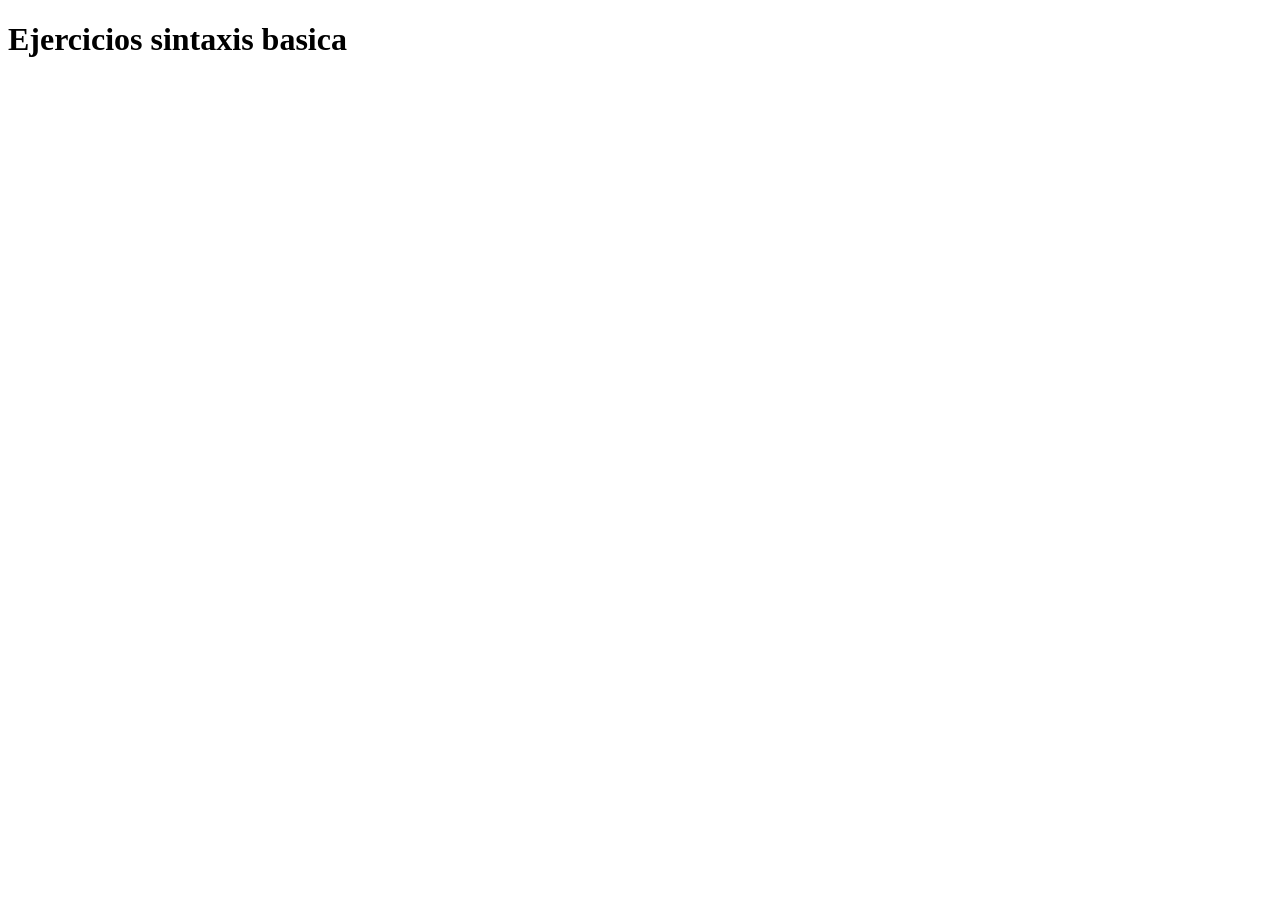
<file: Ejercicios Clase 2/Archivo js/index.html>
<!DOCTYPE html>
<html lang="en">
<head>
    <meta charset="UTF-8">
    <meta name="viewport" content="width=device-width, initial-scale=1.0">
    <title>Clase 2: Sintaxis basica</title>
</head>
<body>
    <h1>Ejercicios sintaxis basica</h1>




    <script src="script.js"></script>
</body>
</html>
</file>
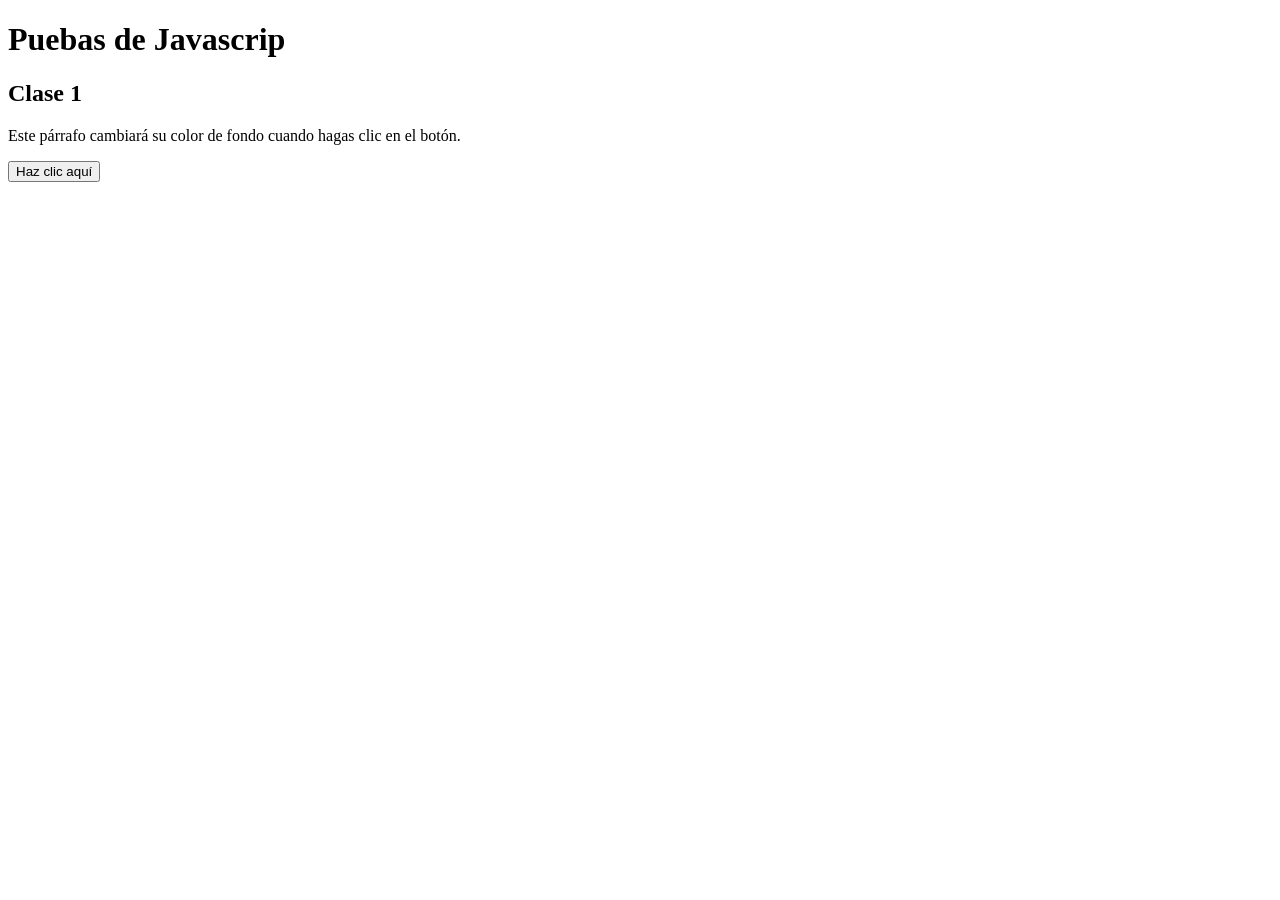
<file: Ejercicios Clase 2/calculadora/index.html>
<!DOCTYPE html>
<html lang="en">
<head>
    <meta charset="UTF-8">
    <meta name="viewport" content="width=device-width, initial-scale=1.0">
    <title>Javascrip Frontend</title>
</head>
<body>
    <h1 id="titulo">Puebas de Javascrip</h1>
    <h2>Clase 1</h2>

    <p id="parrafo">Este párrafo cambiará su color de fondo cuando hagas clic en el botón.</p>

    <button id="botonCambiar">Haz clic aquí</button>

    <!-- El manejador de eventos se encuentra en script.js -->




<script src="script.js"></script>


</body>
</html>
</file>
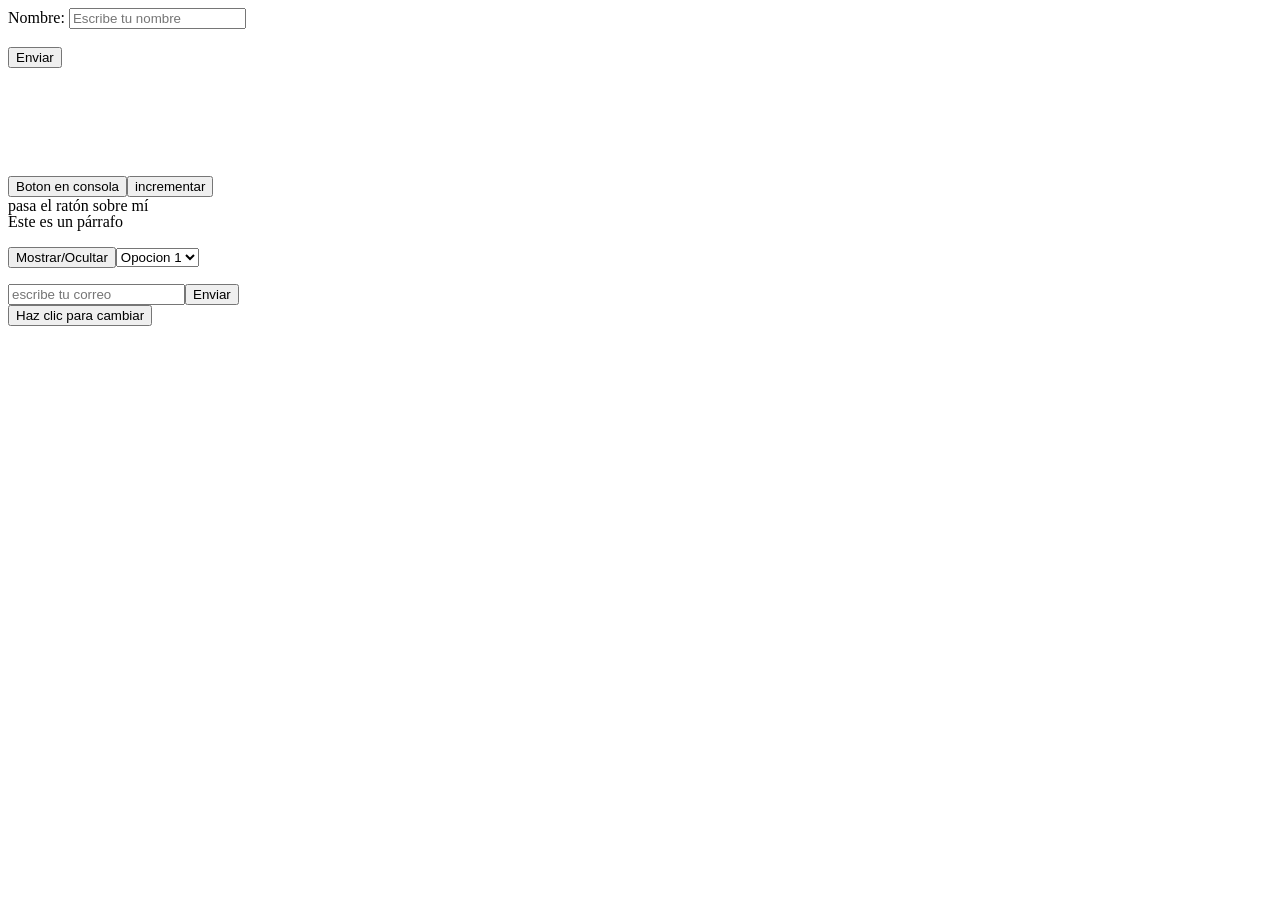
<file: Ejercicios Clase 3/crear un formulario interactivo/index.html>
<!DOCTYPE html>
<html lang="en">
<head>
    <meta charset="UTF-8">
    <meta name="viewport" content="width=device-width, initial-scale=1.0">
    <title>Formulario Interactivo</title>
    <link rel="stylesheet" href="style.css">
</head>
<body>
    <form id="miFormulario">
        <label for="campoTexto">Nombre:</label>
        <input type="text" id="campoTexto" placeholder="Escribe tu nombre">
        <span id="mensajeError" class="error"></span>
        <br><br>
        <button type="submit">Enviar</button>
    </form>
    <p id="mensajeExito" class="success" style="display:none;">Formulario enviado con éxito.</p>

    <br> <br> <br> <br> <br> <br>


    

    <script src="script.js"></script>
</body>
</html>
</file>
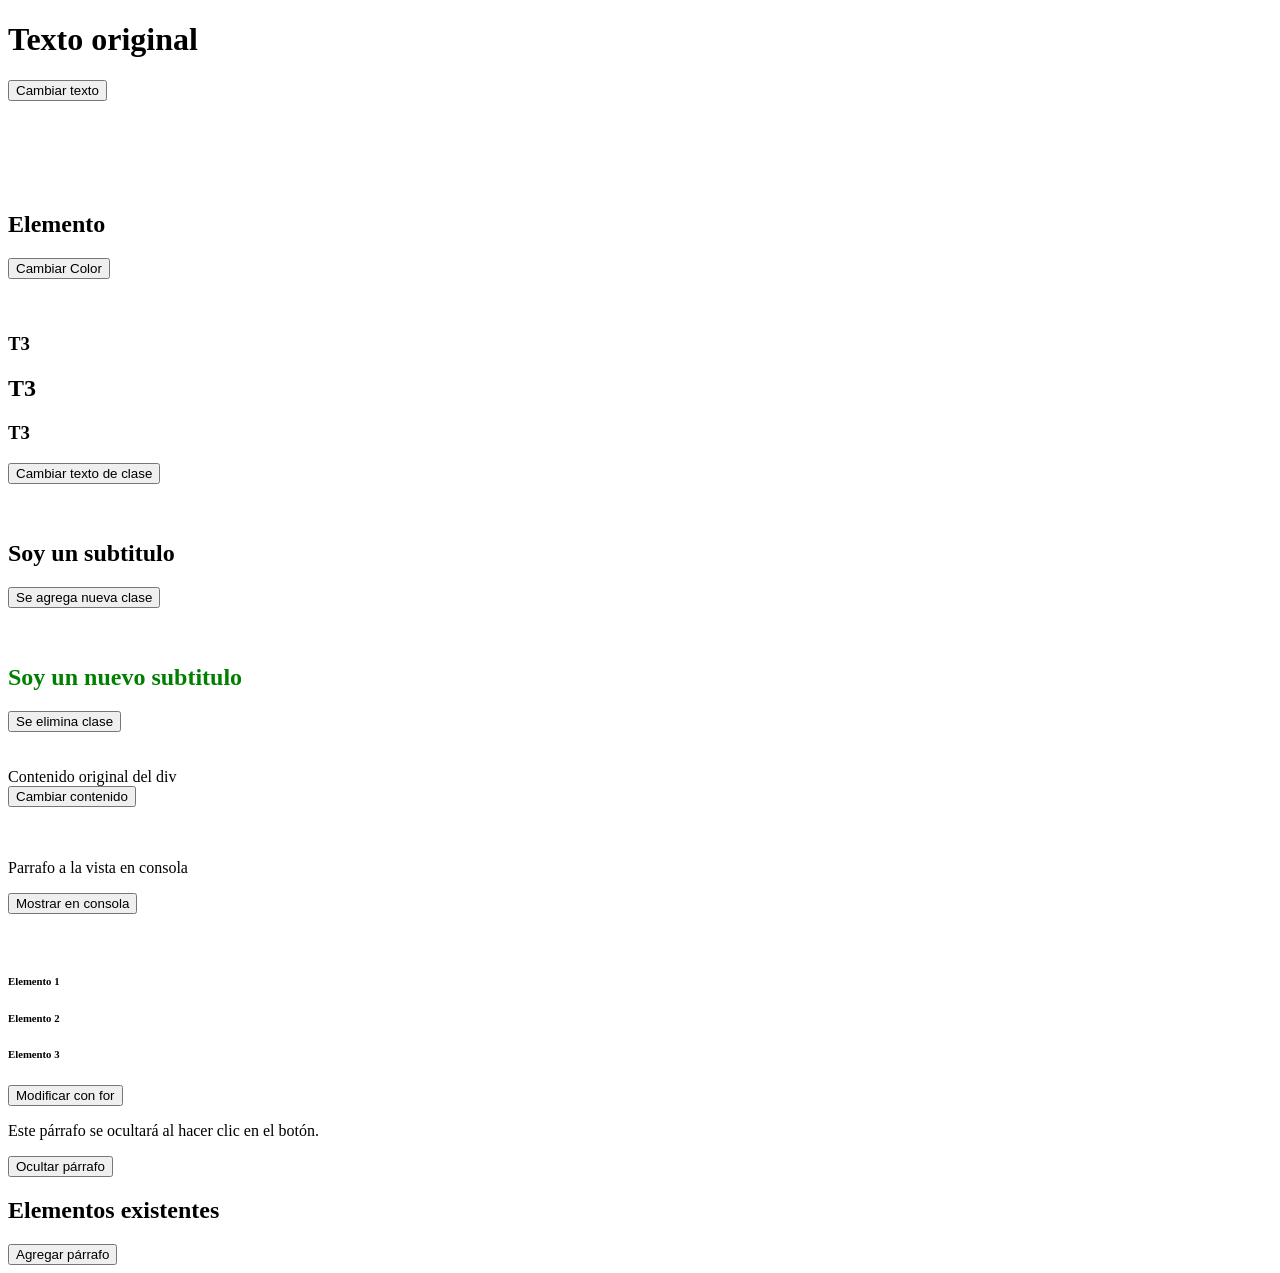
<file: Ejercicios Clase 3/crear un scrip que cambie el texto de un encabezado/index.html>
<!DOCTYPE html>
<html lang="es">
<head>
  <meta charset="UTF-8">
  <title>Ejemplo de cambio de texto</title>
  <link rel="stylesheet" href="styles.css">
</head>
<body>
<!-- Ejercicio 1-->
  <h1 id="titulo">Texto original</h1>
  <button onclick="cambiarTexto()">Cambiar texto</button>

  <br><br> <br> <br> <br> <br>

<!-- Ejercicio 2-->

  <h2 id="elemento"> Elemento</h2>
  <button onclick="cambiarColor()">Cambiar Color</button>

   <br><br> <br> 

  <!-- Ejercicio 3 -->
<h3 class="TEXTO3">T3</h3>
<h2 class="TEXTO3">T3</h2>
<h3 class="TEXTO3">T3</h3>
<button onclick="cambiarTextoClase()">Cambiar texto de clase</button>

 <br><br> <br> 

 <!-- Ejercicio 4 -->

<h2 id="subtitulo">Soy un subtitulo</h2>
<button onclick="agregarClase()">Se agrega nueva clase</button>

 <br><br> <br> 

 <!--ejercicio 5-->

<h2 id="subtitulo5" class="subtitulo2">Soy un nuevo subtitulo</h2>
<button onclick="eliminarClase()">Se elimina clase</button>

<br><br> <br> 


<!-- Ejercicio 6 -->
<div id="miDiv">Contenido original del div</div>
<button onclick="cambiarContenido()">Cambiar contenido</button>

<br><br> <br> 


<!-- Ejercicio 7 -->
<p id="miParrafo">Parrafo a la vista en consola</p>
<button onclick="mostrarTexto()">Mostrar en consola</button>

<br><br> <br> 

<!-- Ejercicio 8 -->
<h6 class="multi">Elemento 1</h6>
<h6 class="multi">Elemento 2</h6>
<h6 class="multi">Elemento 3</h6>
<button onclick="modificarh6()">Modificar con for</button>

<!-- Ejercicio 9 -->
<p id="parrafos">Este párrafo se ocultará al hacer clic en el botón.</p>
<button onclick="ocultarParrafo()">Ocultar párrafo</button>

<!--ejercico 10-->

  <div id="contenedor">
    <h2>Elementos existentes</h2>
  </div>

  <button onclick="agregarElemento()">Agregar párrafo</button>


  <script src="script.js"></script>
</body>
</html>
</file>
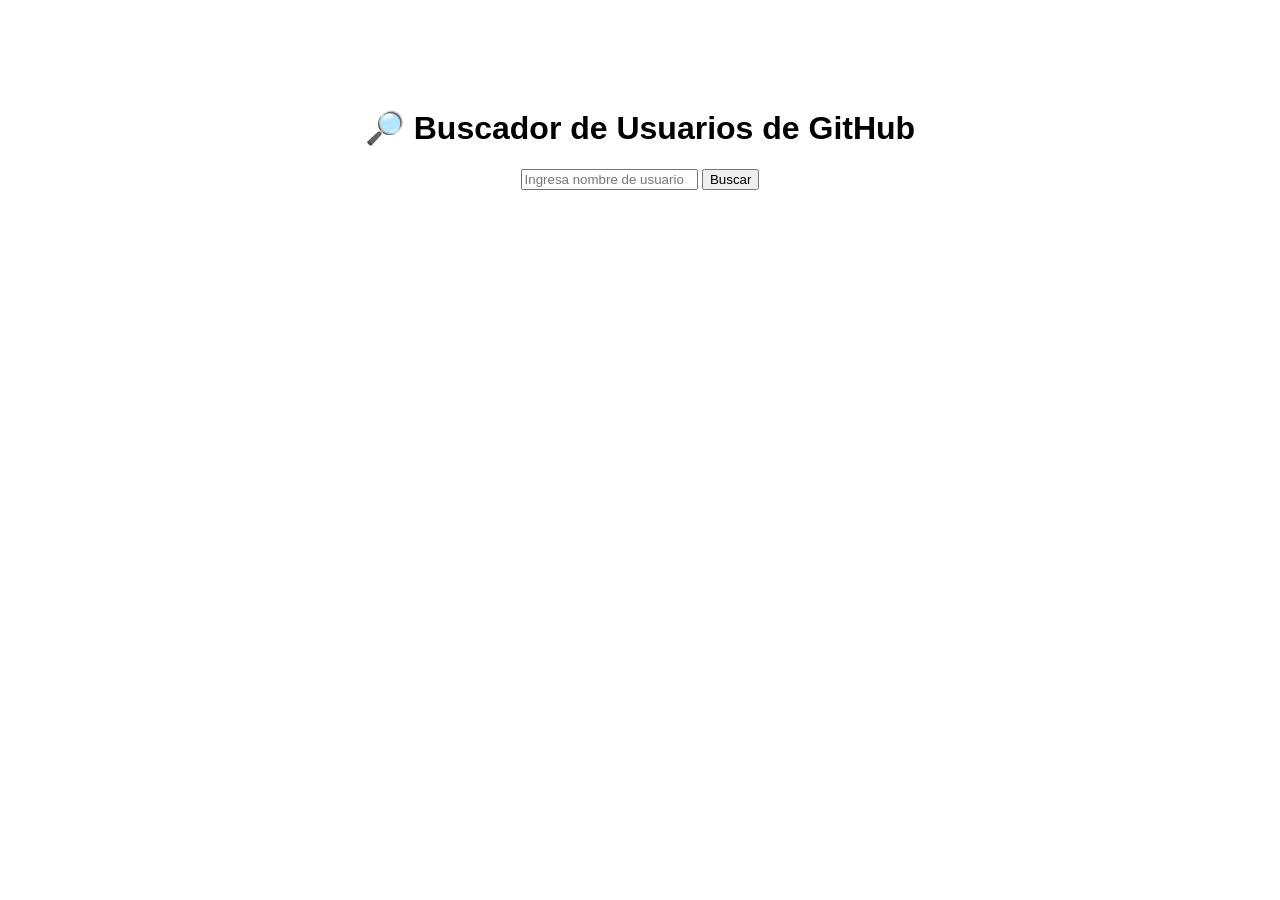
<file: Ejercicios Clase 4/Buscador/index.html>
<!DOCTYPE html>
<html lang="es">
<head>
	<meta charset="UTF-8">
	<title>Buscador de Usuarios GitHub</title>
	<style>
		body { text-align: center; font-family: Arial; padding-top: 80px; }
		img { border-radius: 50%; width: 120px; height: 120px; margin: 10px; }
		.repo { 
			background: #f4f4f4; 
			margin: 10px auto; 
			padding: 10px; 
			max-width: 500px; 
			border-radius: 5px; 
		}
	</style>
</head>
<body>
	<h1>🔎 Buscador de Usuarios de GitHub</h1>
	<input type="text" id="usuario" placeholder="Ingresa nombre de usuario">
	<button id="buscar">Buscar</button>
	<div id="resultado"></div>

	<script src="script.js"></script>
</body>
</html>
</file>
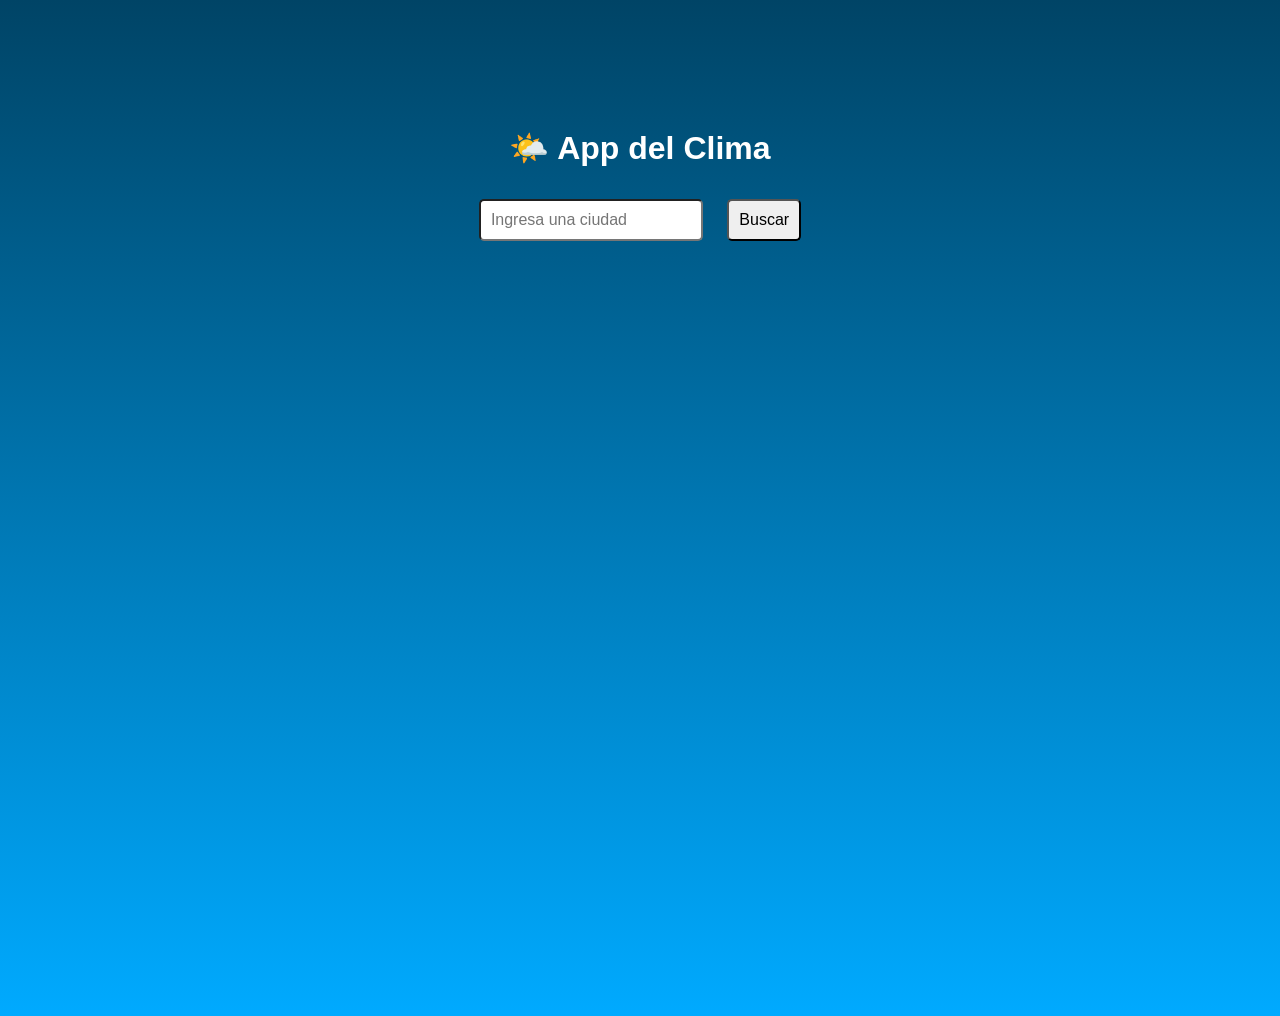
<file: Ejercicios Clase 4/Clima/index.html>
<!DOCTYPE html>
<html lang="es">
<head>
  <meta charset="UTF-8">
  <title>App del Clima</title>
  <style>
    body {
      font-family: Arial, sans-serif;
      background: linear-gradient(to top, #00aaff, #004466);
      color: white;
      text-align: center;
      height: 100vh;
      padding-top: 100px;
    }

    input, button {
      padding: 10px;
      margin: 10px;
      font-size: 1em;
      border-radius: 5px;
    }
  </style>
</head>
<body>
  <h1>🌤️ App del Clima</h1>
  <input type="text" id="ciudad" placeholder="Ingresa una ciudad">
  <button id="buscar">Buscar</button>
  <div id="resultado"></div>

  <script src="script.js"></script>
</body>
</html>
</file>
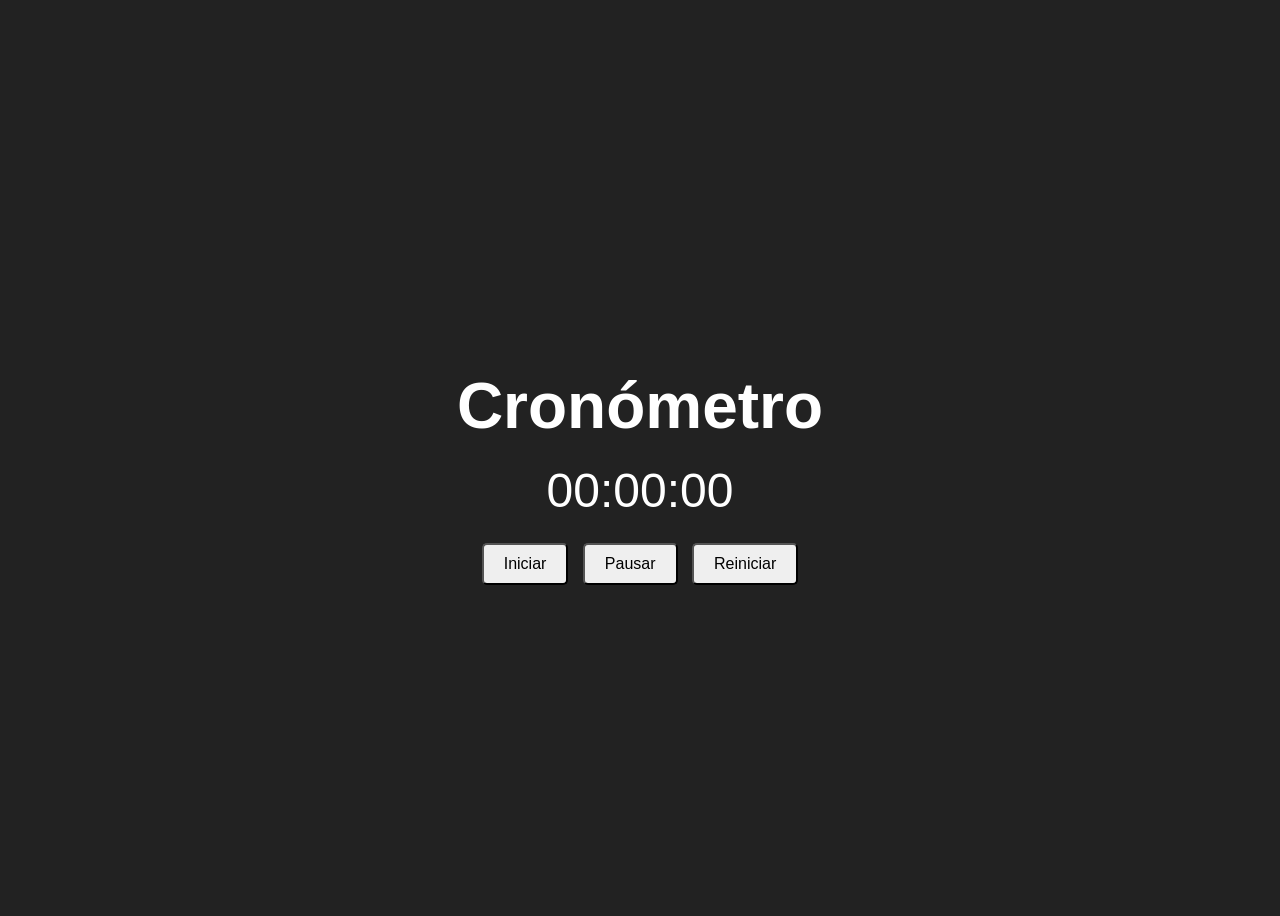
<file: Ejercicios Clase 4/Cronómetro/index.html>
<!DOCTYPE html>
<html lang="es">
<head>
  <meta charset="UTF-8">
  <title>Cronómetro</title>
  <style>
    body {
      font-family: Arial, sans-serif;
      background-color: #222;
      color: white;
      display: flex;
      flex-direction: column;
      align-items: center;
      justify-content: center;
      height: 100vh;
    }

    h1 {
      font-size: 4em;
      margin-bottom: 20px;
    }

    button {
      padding: 10px 20px;
      margin: 5px;
      font-size: 1em;
      cursor: pointer;
      border-radius: 5px;
    }

    #cronómetro {
      font-size: 3em;
      margin-bottom: 20px;
    }

    #cronómetro.alerta {
      animation: parpadeo 0.5s ease-in-out;
    }

    @keyframes parpadeo {
      0%, 100% { color: white; }
      50% { color: #ff4444; }
    }
  </style>
</head>
<body>
  <h1>Cronómetro</h1>
  <div id="cronómetro">00:00:00</div>
  <div>
    <button id="iniciar">Iniciar</button>
    <button id="pausar">Pausar</button>
    <button id="reiniciar">Reiniciar</button>
  </div>

  <script src="script.js"></script>
</body>
</html>
</file>
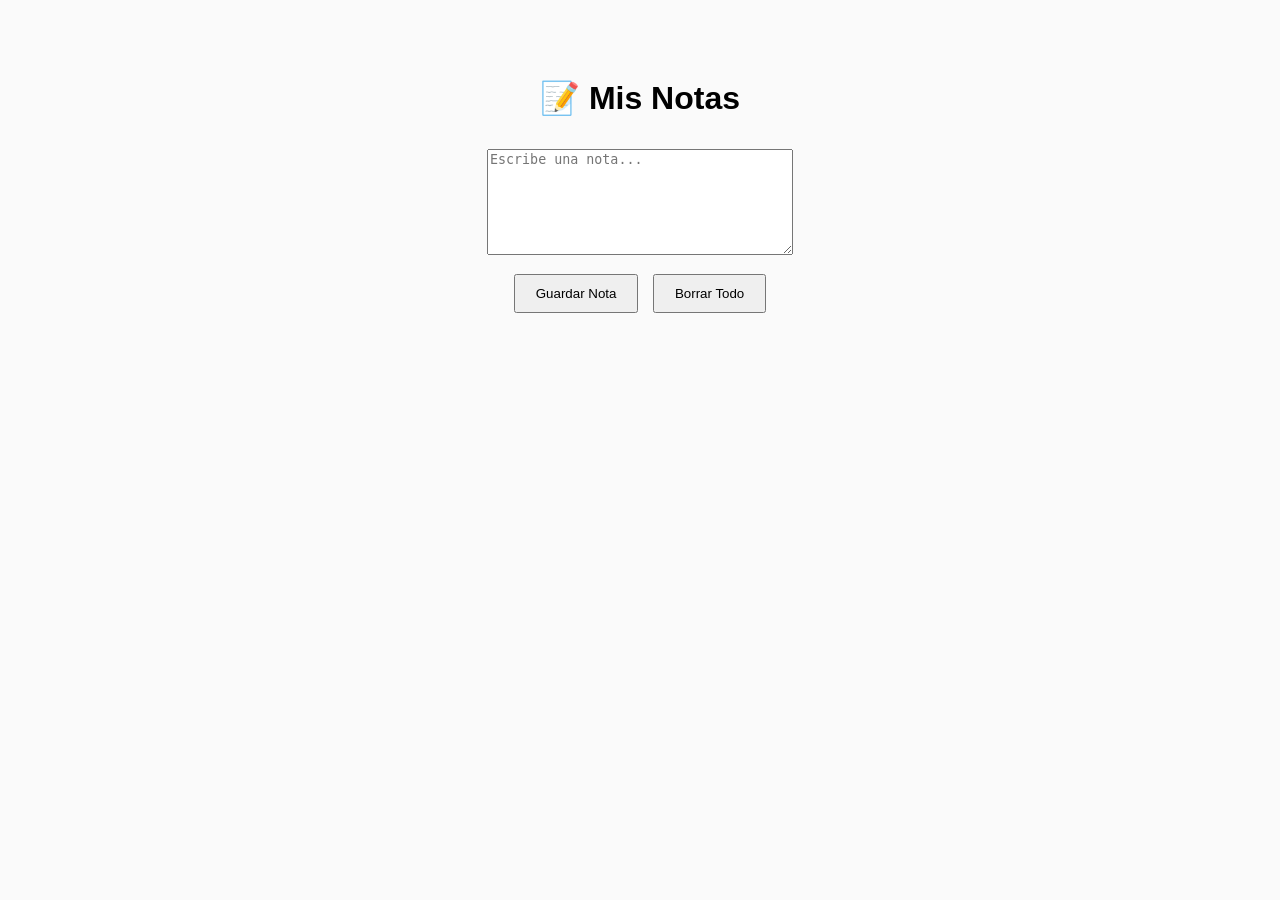
<file: Ejercicios Clase 4/Notas/index.html>
<!DOCTYPE html>
<html lang="es">
<head>
	<meta charset="UTF-8">
	<title>Notas en el Navegador</title>
	<style>
		body {
			font-family: Arial, sans-serif;
			background: #fafafa;
			text-align: center;
			padding: 50px;
		}
		textarea { width: 300px; height: 100px; margin: 10px; }
		button { padding: 10px 20px; margin: 5px; cursor: pointer; }
		ul { list-style: none; padding: 0; }
		.btn-eliminar { padding: 5px 10px; margin-left: 10px; }
	</style>
</head>
<body>
	<h1>📝 Mis Notas</h1>
	<textarea id="nota" placeholder="Escribe una nota..."></textarea><br>
	<button id="guardar">Guardar Nota</button>
	<button id="borrar">Borrar Todo</button>
	<ul id="listaNotas"></ul>

	<script src="script.js"></script>
</body>
</html>
</file>
<file: Ejercicios Clase 3/crear un formulario interactivo/style.css>
.error {
            color: red;
            font-size: 0.9em;
        }
        .success {
            color: green;
            font-size: 1em;
        }
</file>
<file: Ejercicios Clase 3/crear un scrip que cambie el texto de un encabezado/styles.css>
.resaltado {
    color: rgb(158, 88, 7);
}
.subtitulo2 {
  color: green;
  font-size: 24px;
}
</file>
